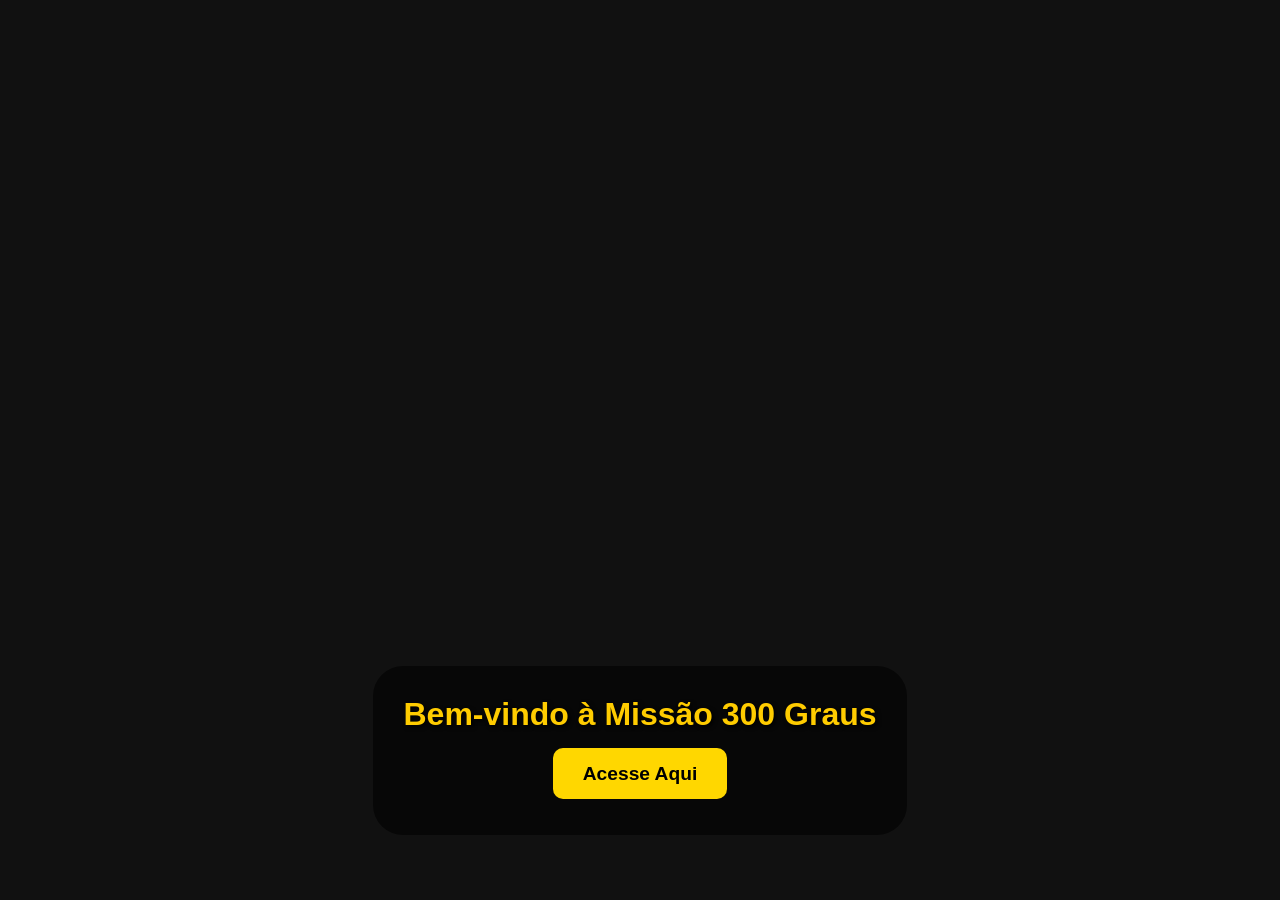
<file: home.html>
<!DOCTYPE html>
<html lang="pt-BR">
<head>
  <meta charset="UTF-8" />
  <meta name="viewport" content="width=device-width, initial-scale=1.0">
  <title>Bem-vindo</title>
  <link rel="stylesheet" href="style.css" />
</head>
<body class="pagina-home">

  <div class="home-content">
    <h1>Bem-vindo à Missão 300 Graus</h1>
    <a href="index.html" class="acessar-btn">Acesse Aqui</a>
  </div>

</body>
</html>
</file>
<file: style.css>
.pagina-home {
  background: url('https://i.postimg.cc/Jzd730qR/paginainicial.png') no-repeat center center;
  background-size: cover;
  height: 100vh;
  display: flex;
  align-items: flex-center;
  justify-content: center;
  align-items: center;
  flex-direction: column;
  font-family: "Segoe UI", sans-serif;
  padding-top: 600px; /* empurra o conteúdo para baixo */
}

.home-content {
  text-align: center;
  background-color: rgba(0, 0, 0, 0.6); /* leve sombra para melhor leitura */
  padding: 30px 30px 50px 30px;
  border-radius: 30px;
  box-shadow: 600px rgba(255, 255, 255, 0.2);
  max-width: 600px;
}

.home-content h1 {
  color: #ffcc00;
  font-size: 2rem;
  margin-bottom: 30px;
  text-shadow: 2px 2px 4px #000;
}

.acessar-btn {
  margin-top: 20px;
  background-color: #ffd700;
  color: #000;
  padding: 15px 30px;
  border: none;
  border-radius: 10px;
  font-size: 1.2rem;
  font-weight: bold;
  cursor: pointer;
  transition: background-color 0.3s, transform 0.2s;
  text-decoration: none;
}

.acessar-btn:hover {
  background-color: #ffea00;
  transform: scale(1.05);
}

/* ================================
   RESET E BASE
================================ */
* {
  margin: 0;
  padding: 0;
  box-sizing: border-box;
}

html, body {
  width: 100%;
  overflow-x: hidden; /* ✅ remove rolagem lateral */
}

body {
  background-color: #111 !important;
  color: #fff;
  font-family: "Segoe UI", sans-serif;
  text-align: center;
}

/* ================================
   TOPO / HERO
================================ */
.hero {
  min-height: 70vh; /* ou ajuste conforme necessário */
  padding: 40px 20px;
  background: url("https://i.postimg.cc/hvS6m1Tz/c70c889b-23b7-4649-9b59-cfa63041d57e.jpg")
    no-repeat center center/cover;
  display: flex;
  align-items: center;
  justify-content: center;
  flex-direction: column;
  
}

.hero-content {
  height: 60vh;
  display: flex;
  flex-direction: column;
  align-items: center;
  gap: 20px;
}

.logo {
  width: 30%;
  max-width: 300px;
  
}
/* ================================
   SEÇÃO LOGOS
================================ */
.marcas-logos-horizontal {
  display: flex;
  justify-content: center;
  align-items: center;
  gap: 20px;
  flex-wrap: wrap;
}

.marcas-logos-horizontal img {
  height: 160px;
  object-fit: contain;
  transition:  transform 0.3s ease;          /* evita que as imagens encolham demais */
  filter: drop-shadow(1px 1px 3px black);
}

.marcas-logos-horizontal img:hover {
  transform: scale(1.1);
}

/* ================================
   SEÇÃO DE RANKING
================================ */
.ranking-section {
  padding: 50px 20px;
}

.ranking-section h2 {
  font-size: 2rem;
  margin-bottom: 70px;
  color: #ffcc00;
  text-transform: uppercase;
  letter-spacing: 1px;
}

#rca-container {
  max-width: 1000px;
  margin: 0 auto;
}

.linha-rca {
  display: flex;
  align-items: center;
  margin-bottom: 50px;
  position: relative;
}

.ranking-num {
  width: 40px;
  font-size: 1.2rem;
  font-weight: bold;
}

.nome-rca {
  width: 130px;
  font-weight: bold;
  font-size: 1rem;
  text-align: left;
}

.barra-container {
  position: relative;
  flex: 1;
  height: 20px;
  background-color: #444;
  border-radius: 10px;
  margin-left: 10px;
  overflow: visible;
}

.barra-progresso {
  position: absolute;
  height: 100%;
  left: 0;
  background: linear-gradient(to right, #f90, #ffcc00);
  border-radius: 10px 0 0 10px;
  z-index: 1;
}

/* ================================
   SOLDADO / COLISEU / PORCENTAGEM
================================ */
.soldado-img {
  position: absolute;
  bottom: 30px;
  width: 150px;
  height: 75px;
  z-index: 3;
  transition: left 0.3s ease;
  filter: drop-shadow(0 0 5px #444242);
}


.perc-venda {
  position: absolute;
  bottom: 50%;
  transform: translateY(50%);
  font-weight: bold;
  font-size: 0.85rem;
  color: #ffd700;
  background-color: #000;
  padding: 2px 6px;
  border-radius: 4px;
  z-index: 4;
  white-space: nowrap;
  transition: left 0.3s ease;
}

/* ================================
   PAGINAÇÃO
================================ */
.pagination {
  display: flex;
  justify-content: center;
  align-items: center;
  gap: 15px;
  margin-top: 30px;
}

.pagination button {
  background-color: #ffd700;
  color: #000;
  font-weight: bold;
  padding: 10px 20px;
  border: 1px solid #ffd700;
  border-radius: 12px; /* ✅ borda arredondada */
  cursor: pointer;
  transition: background-color 0.3s ease, transform 0.2s ease;
}

.pagination button:hover {
  background-color: #ffea00;
  transform: scale(1.05);
}

.pagination button:disabled {
  background-color: #555;
  color: #ffd700;
  border-color: #555;
  cursor: not-allowed;
  transform: none;
}

#pageInfo {
  font-size: 1rem;
  color: #ffcc00;
}

/* ================================
   MENU DE MARCAS
================================ */
.menu-marcas {
  display: flex;
  justify-content: center;
  flex-wrap: wrap;
  background-color: #28282800;
  padding: 10px;
  border-bottom: 2px solid #444;
}

.marca-btn {
  background-color: #ffd700;
  color: #0e0b0b;
  padding: 30px 30px;
  border: 1px solid #ffd700;
  border-radius: 14px;
  margin: 5px;
  cursor: pointer;
  font-weight: bold;
  font-size: 1.3rem;
  transition: background 0.3s;
}

.marca-btn:hover {
  background-color: #f6ff78;
}

.marca-btn.active {
  background-color: #d4e91d;
}

/* ================================
   RODAPÉ
================================ */
.footer {
  text-align: center;
  overflow: hidden;
  max-height: 150px; /* ✅ altura reduzida e controlada */
}

.footer-img {
  width: 100%;
  height: 100%;
  object-fit: contain; /* ✅ mantém proporção sem corte */
  display: block;
}

/* ================================
   RESPONSIVIDADE
================================ */
img {
  max-width: 100%;
  height: auto;
  display: block;
}

@media (max-width: 480px) {
  .linha-rca {
    flex-direction: column;
    align-items: flex-start;
  }

  .ranking-num,
  .nome-rca {
    width: auto;
    text-align: left;
  }

  .soldado-img {
    width: 100px;
    height: auto;
  }

  .barra-container {
    width: 100%;
  }
}

/* ================================
   PÁGINA DO REGULAMENTO
================================ */

.regulamento-page {
  background-color: #111;
  color: #fff;
  font-family: "Segoe UI", sans-serif;
  line-height: 1.6;
  padding: 0;
  margin: 0;
  
}

.regulamento-page ul {
  list-style: none; /* Remove os pontos/brancos */
  padding-left: 0;  /* Remove recuo à esquerda */
}

.regulamento-container {
  background-color: rgba(0, 0, 0, 0.7); /* Fundo escuro semi-transparente */
  padding: 40px;
  border-radius: 15px;
  max-width: 800px;
  margin: 50px auto;
  color: #fff; /* texto visível */
  text-align: left;
  line-height: 1.8;
  box-shadow: 0 0 10px rgba(255, 255, 255, 0.1);
}

.regulamento-container h1,
.regulamento-container h2 {
  color: #ffd700;
  margin-bottom: 20px;
  text-align: center;
  text-shadow: 1px 1px 2px #000;
}

.regulamento-container p {
  margin-bottom: 15px;
  background: transparent !important;
}

.marcas-participantes {
  display: flex;
  flex-wrap: wrap;
  justify-content: center;
  gap: 20px;
  margin: 30px 0;
}

.marcas-participantes img {
  height: 80px;
  object-fit: contain;
  background-color: transparent;
}

/* Botão voltar */
.voltar-btn {
  display: inline-block;
  margin-top: 40px;
  background-color: #ffd700;
  color: #000;
  padding: 12px 24px;
  border-radius: 10px;
  text-decoration: none;
  font-weight: bold;
  transition: background 0.3s;
}

.voltar-btn:hover {
  background-color: #ffea00;
}

/* Responsividade */
@media (max-width: 600px) {
  .regulamento-container {
    padding: 30px 15px;
  }

  .marcas-participantes img {
    width: 100px;
    height: auto;
  }

  .voltar-btn {
    width: 100%;
    text-align: center;
  }
}
</file>
